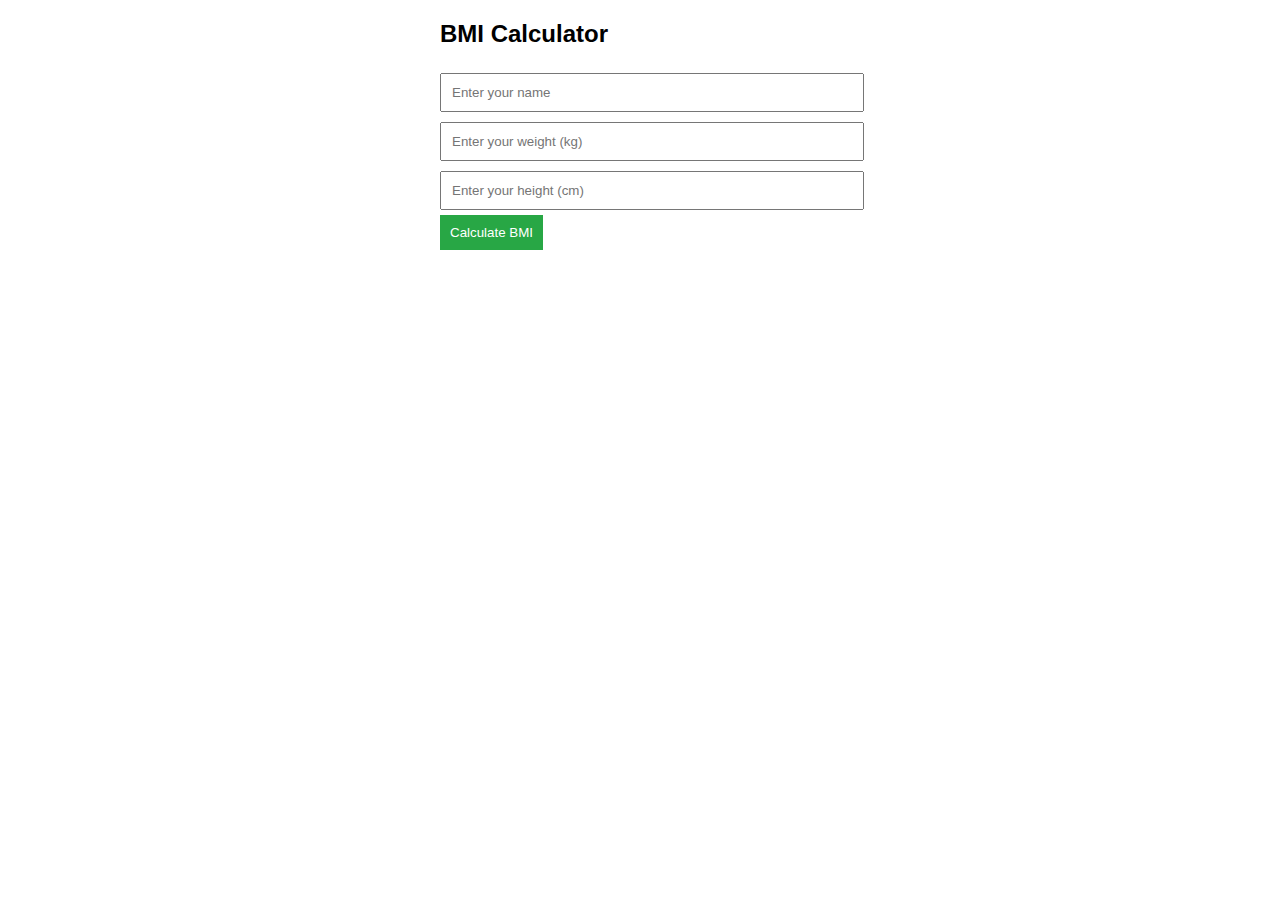
<file: index.html>
<!DOCTYPE html>
<html lang="en">
<head>
    <meta charset="UTF-8">
    <meta name="viewport" content="width=device-width, initial-scale=1.0">
    <title>Document</title>
    <link rel="stylesheet" href="bmi.css">
</head>
<body>
<div class="container">
  <h2>BMI Calculator</h2>
  <input type="text" id="name" placeholder="Enter your name" required>
  <input type="number" id="weight" placeholder="Enter your weight (kg)" required>
  <input type="number" id="height" placeholder="Enter your height (cm)" required>
  <button onclick="calculateBMI()">Calculate BMI</button>
  <div class="result" id="result"></div>
</div>
<script src="bmi.js"></script>


</body>
</html>
</file>
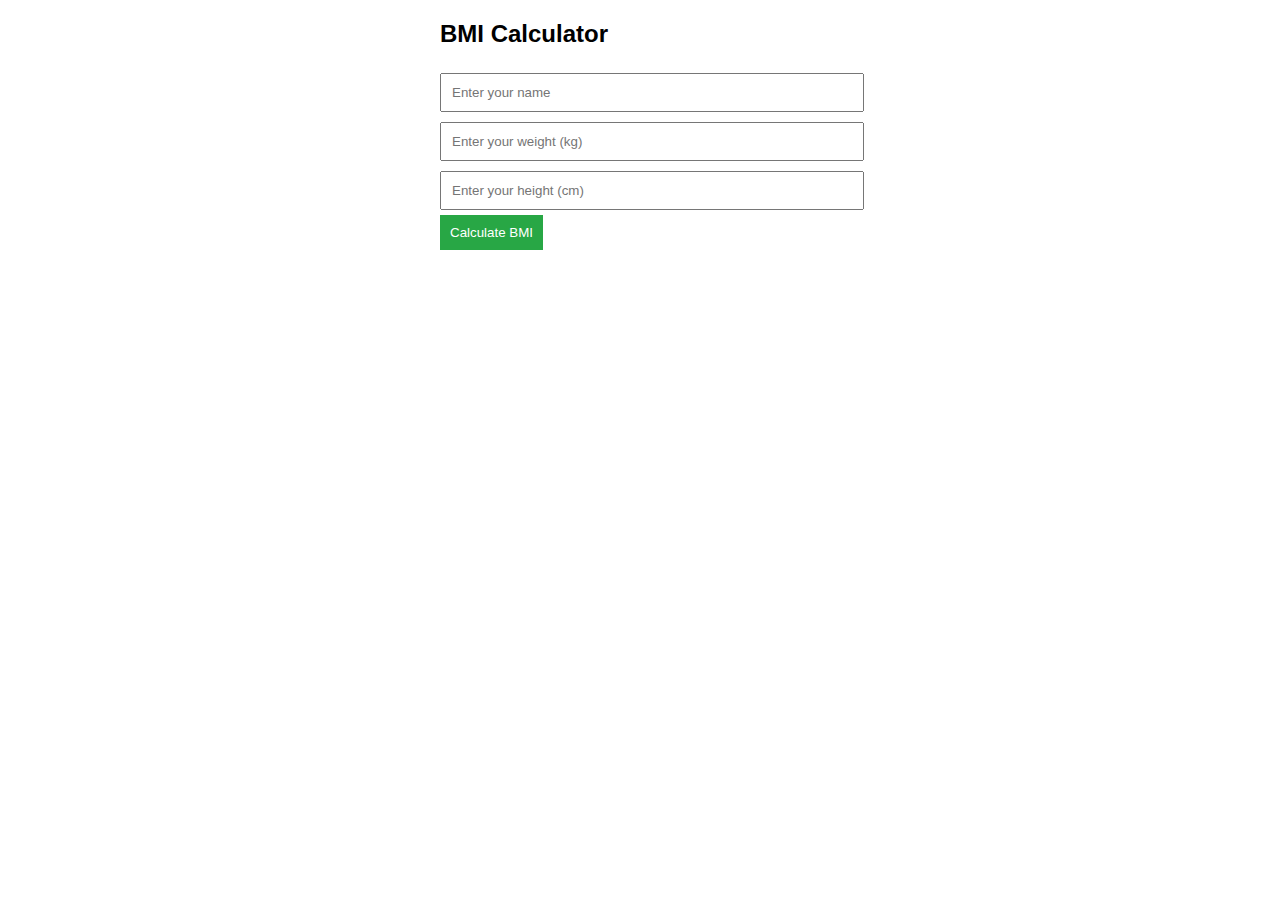
<file: bmi.html>
<!DOCTYPE html>
<html lang="en">
<head>
    <meta charset="UTF-8">
    <meta name="viewport" content="width=device-width, initial-scale=1.0">
    <title>Document</title>
    <link rel="stylesheet" href="bmi.css">
</head>
<body>
<div class="container">
  <h2>BMI Calculator</h2>
  <input type="text" id="name" placeholder="Enter your name" required>
  <input type="number" id="weight" placeholder="Enter your weight (kg)" required>
  <input type="number" id="height" placeholder="Enter your height (cm)" required>
  <button onclick="calculateBMI()">Calculate BMI</button>
  <div class="result" id="result"></div>
</div>
<script src="bmi.js"></script>


</body>
</html>
</file>
<file: bmi.css>
body {
font-family: Arial, sans-serif;
margin: 20px;
}

.container {
max-width: 400px;
margin: auto;
}

input {
width: 100%;
padding: 10px;
margin: 5px 0;
}

button {
padding: 10px;
background-color: #28a745;
color: white;
border: none;
cursor: pointer;
}

button:hover {
background-color: #218838;
}

.result {
margin-top: 20px;
}
</file>
